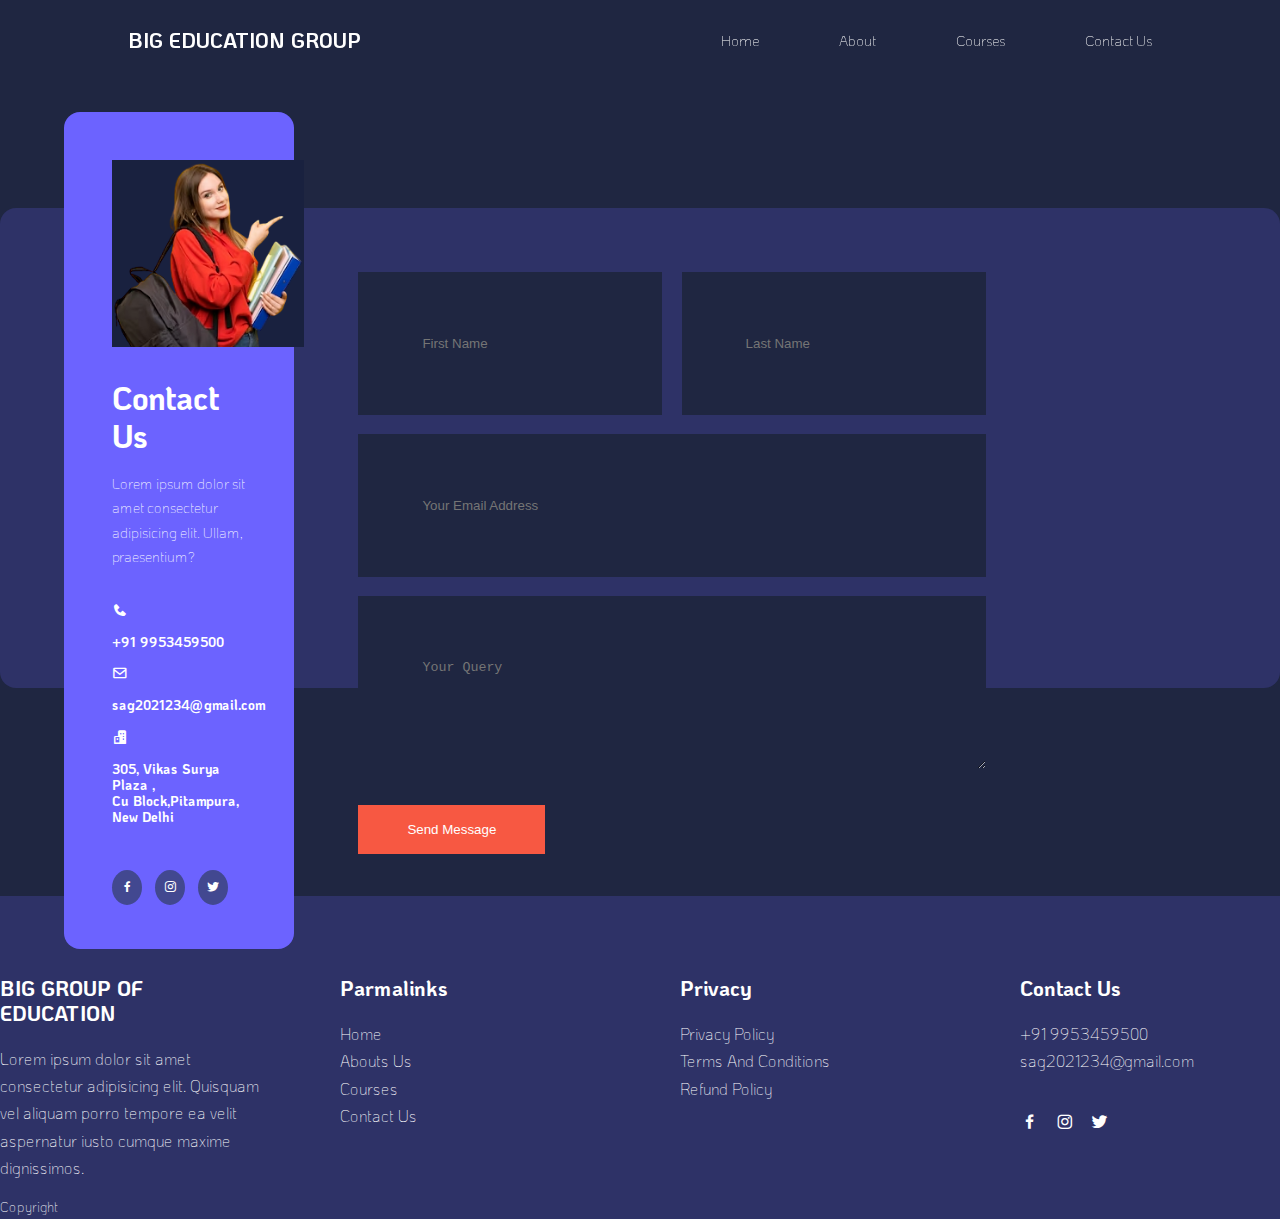
<file: contact.html>
<!DOCTYPE html>
<html lang="en">
<head>
    <meta charset="UTF-8">
    <meta name="viewport" content="width=device-width, initial-scale=1.0">
    <title>BIG EDUCATION GROUP</title>
    <link rel="stylesheet" href="style.css">
    <link rel="stylesheet" href="about.css">
    <link rel="stylesheet" href="contact.css">
    <link href='https://unpkg.com/boxicons@2.1.4/css/boxicons.min.css' rel='stylesheet'>
    <link rel="shortcut icon" href="4729436.png" type="image/x-icon">
    <link rel="preconnect" href="https://fonts.googleapis.com">
    <link rel="preconnect" href="https://fonts.gstatic.com" crossorigin>
    <link href="https://fonts.googleapis.com/css2?family=KoHo:ital,wght@0,200;0,300;0,400;0,500;0,600;0,700;1,200;1,300;1,400;1,500;1,600;1,700&family=Leckerli+One&family=MonteCarlo&display=swap" rel="stylesheet">
    <link rel="stylesheet" href="https://cdn.jsdelivr.net/npm/swiper@11/swiper-bundle.min.css" />
</head>
    <body>
    <nav>
        <div class="container nav_container">
            <a href="index.html"><h4>BIG EDUCATION GROUP</h4></a>
            <ul class="nav_menu">
                <li><a href="index.html">Home</a></li>
                <li><a href="about.html">About</a></li>
                <li><a href="courses.html">Courses</a></li>
                <li><a href="Contactus.html">Contact Us</a></li>
                <button id="open-menu-btn"><i class='bx bx-menu'></i></button>
                <button id="close-menu-btn"><i class='bx bxs-x-circle' ></i></button>
                
            </ul>
        </div>
    </nav>


    <section class="contact">
        <div class="contact_container">
            <aside class="contact_aside">
                <div class="aside_image">
                    <img src="contactimg-Photoroom.png-Photoroom.png" alt="">
                </div>
                <h2>Contact Us</h2>
                <p>Lorem ipsum dolor sit amet consectetur adipisicing elit. Ullam, praesentium?</p>
                <ul class="contact_details">
                    <li>
                        <i class='bx bxs-phone bx-flashing' ></i>
                        <h5>+91 9953459500</h5>
                    </li>
                    <li>
                        <i class='bx bx-envelope' ></i>
                        <h5>sag2021234@gmail.com</h5>
                    </li>
                    <li>
                        <i class='bx bxs-buildings' ></i>
                        <h5>305, Vikas Surya Plaza ,<br>Cu Block,Pitampura, New Delhi</h5>
                    </li>
                </ul>
                <ul class="contact_socials">
                    <li>
                        <a href="#"><i class='bx bxl-facebook' ></i></a>
                    </li>
                    <li>
                        <a href="#"><i class='bx bxl-instagram' ></i></a>
                    </li>
                    <li>
                        <a href="#"><i class='bx bxl-twitter' ></i></a>
                    </li>
                </ul>
            </aside>


    <form  action="https://formspree.io/f/myyrdboe"  method="POST" class="contact_form" >
        <div class="form_name">
            <input type="text" name="First Name"
            placeholder="First Name" required>
            <input type="text" name="Last Name"
            placeholder="Last Name" required>
        </div>
        <input type="email" name="Email Address" placeholder="Your Email Address" required>
        <textarea name="Message"  rows="3" required placeholder="Your Query"></textarea>
        <button type="submit" class="btn btn-primary ">Send Message</button>
    </form>

</div>
</section>
    <footer>
        <div class="footer_container">
            <div class="footer_1">
                <a href="index.html" class="footer_logo"><h4>BIG GROUP OF EDUCATION</h4></a>
                <p>Lorem ipsum dolor sit amet consectetur adipisicing elit. Quisquam vel aliquam porro tempore ea velit aspernatur iusto cumque maxime dignissimos.</p>
            </div>
            <div class="footer_2">
                <h4>Parmalinks</h4>
                <ul class="permalinks">
                    <li><a href="index.html">Home</a></li>
                    <li><a href="index.html">Abouts Us</a></li>
                    <li><a href="index.html">Courses</a></li>
                    <li><a href="index.html">Contact Us</a></li>
                </ul>
            </div>
            <div class="footer_3">
                <h4>Privacy</h4>
                <ul class="privacy">
                    <li><a href="#">Privacy Policy</a></li>
                    <li><a href="#">Terms And Conditions</a></li>
                    <li><a href="#">Refund Policy</a></li>
                </ul>
            </div>
            <div class="footer_4">
                <h4>Contact Us</h4>
                <div>
                    <p>+91 9953459500</p>
                    <p>sag2021234@gmail.com</p>
                </div>
                <ul class="footer_socials">
                    <li>
                        <a href="#"><i class='bx bxl-facebook' ></i></a>
                    </li>
                    <li>
                        <a href="#"><i class='bx bxl-instagram' ></i></a>
                    </li>
                    <li>
                        <a href="#"><i class='bx bxl-twitter' ></i></a>
                    </li>
                </ul>
                

            </div>
            </div>
            
            <div class="footer_copyright">
                <small>Copyright</small>
            </div>
       
    </footer>
    <script src="script.js"></script>
    </body>
    </html>
</file>
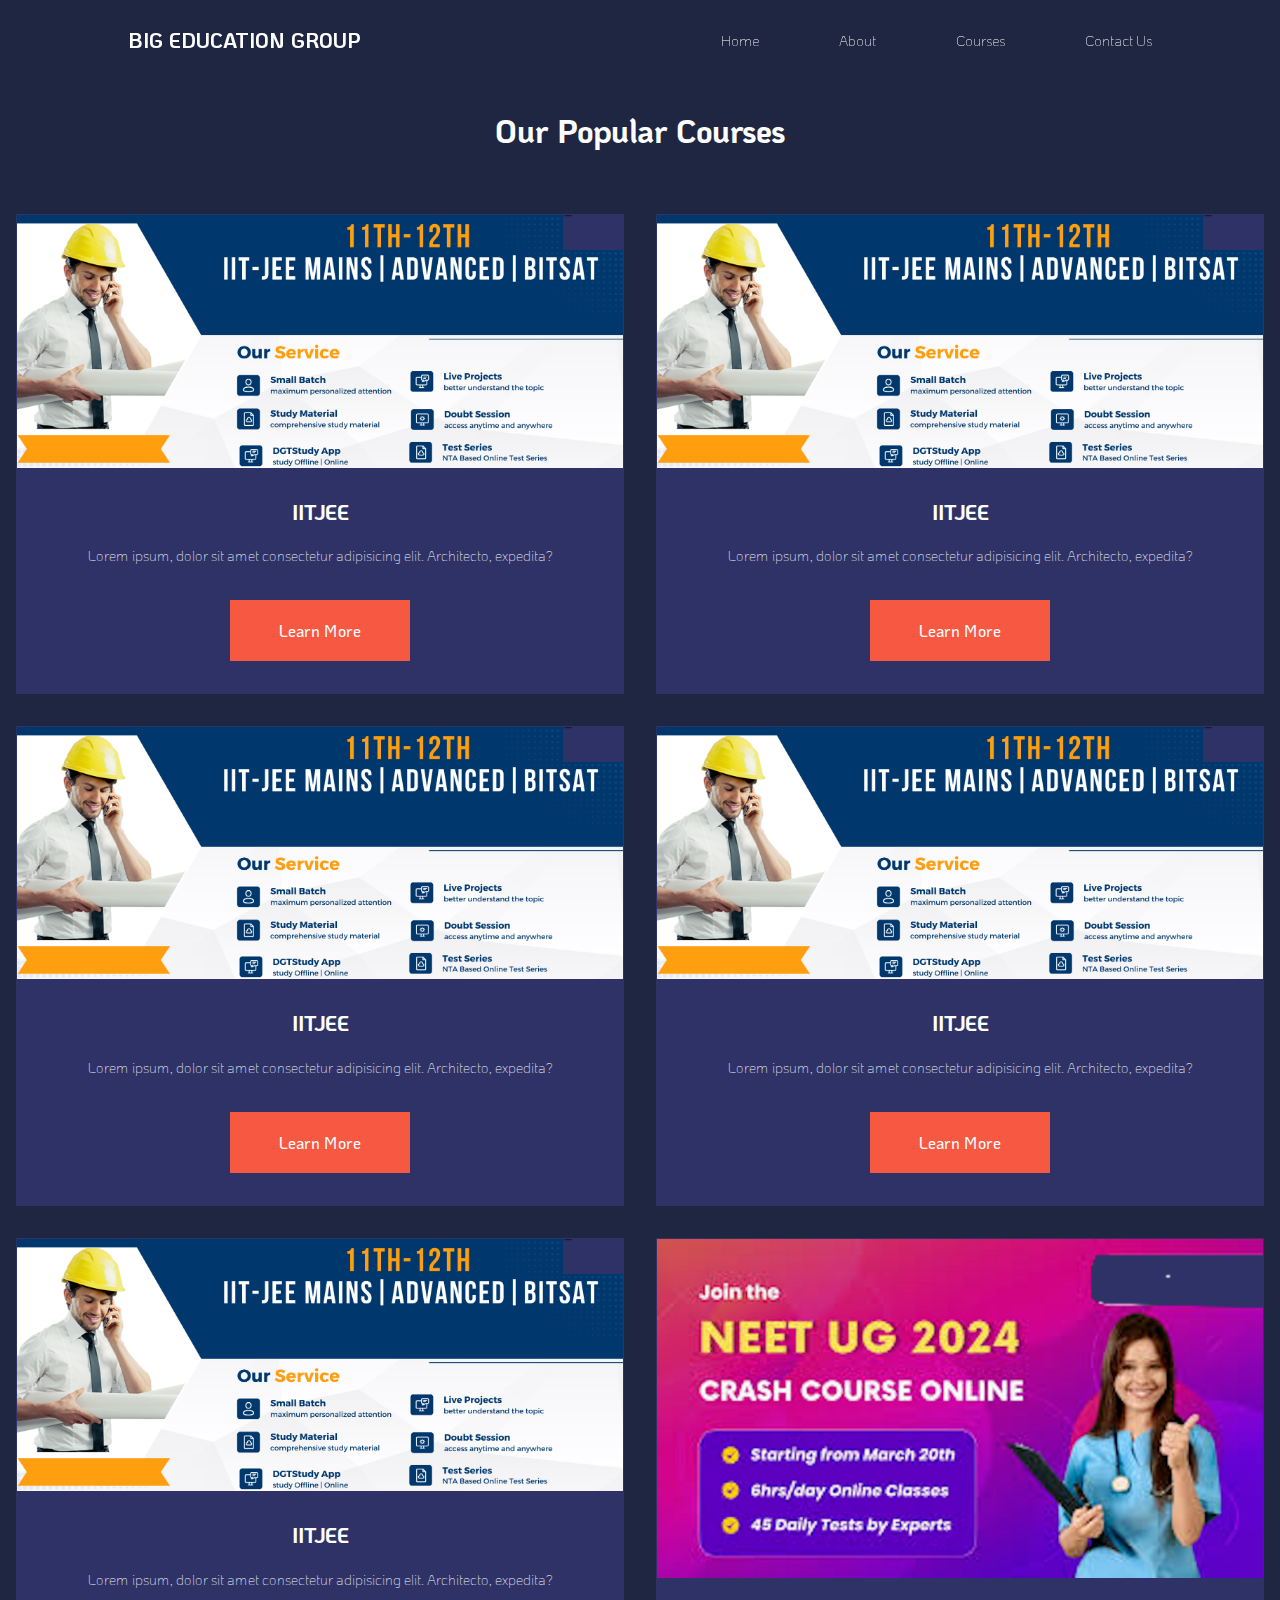
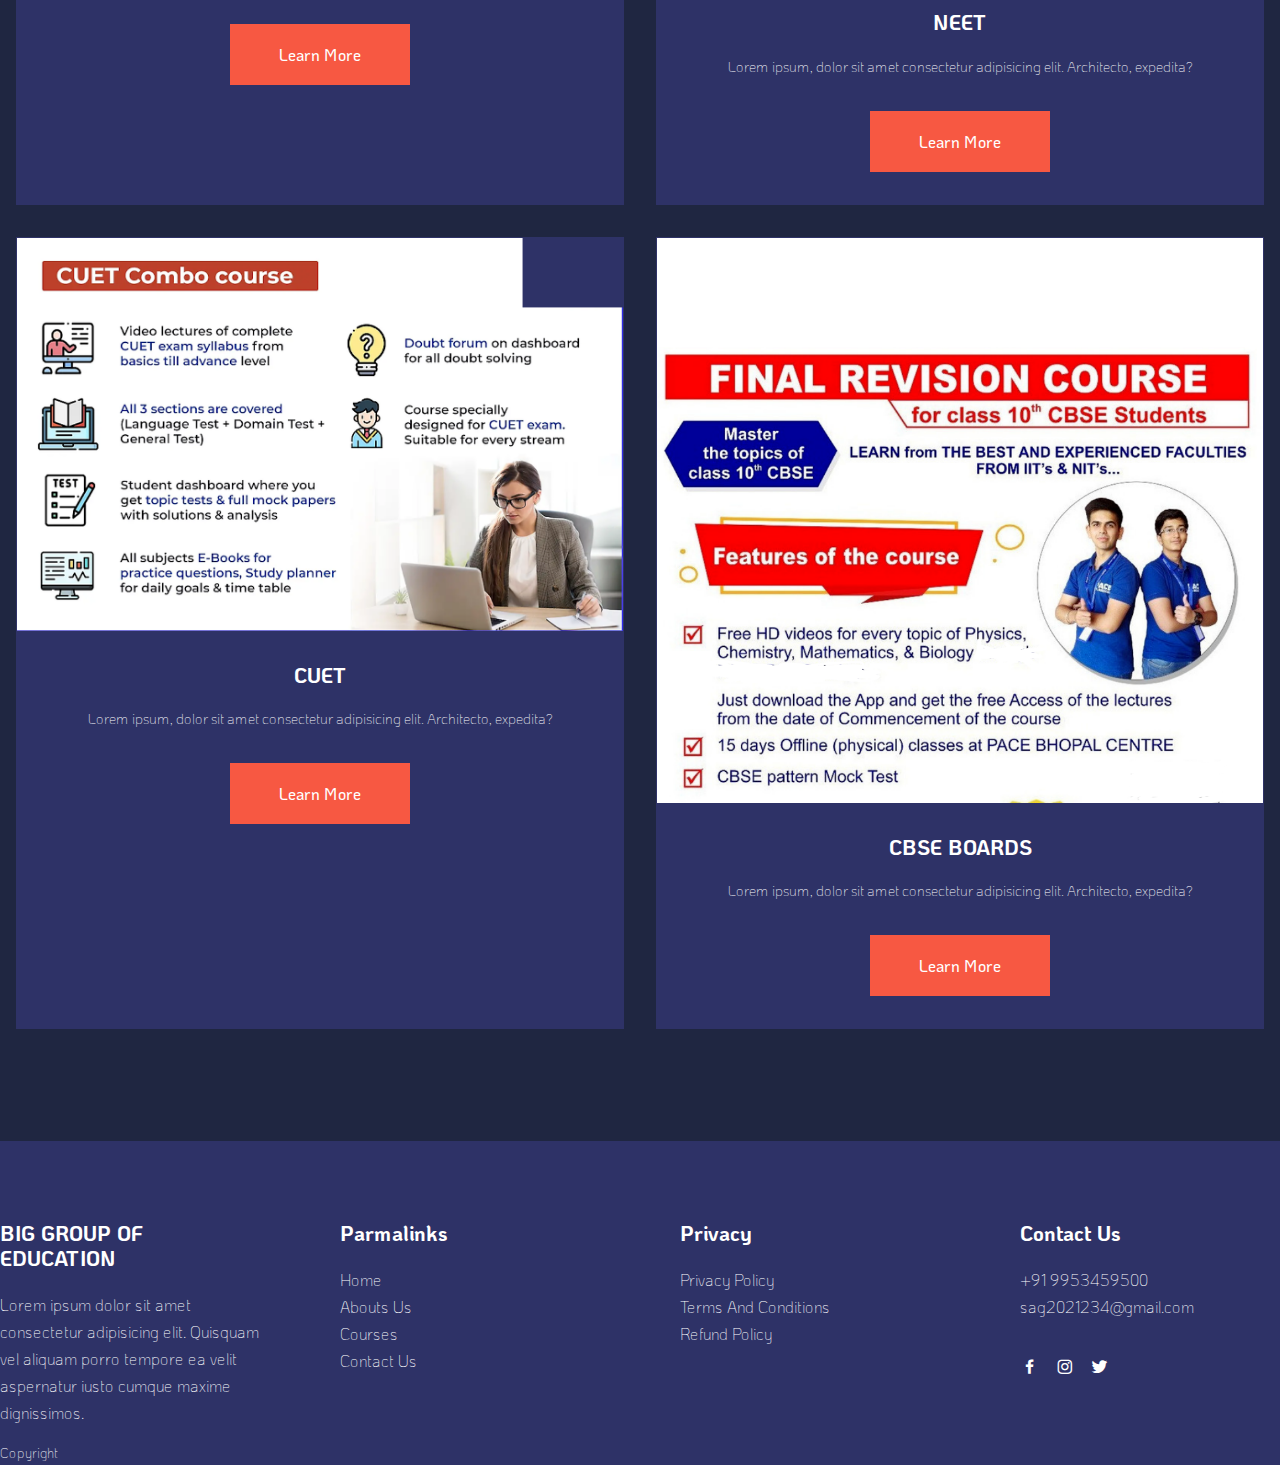
<file: courses.html>
<!DOCTYPE html>
<html lang="en">
<head>
    <meta charset="UTF-8">
    <meta name="viewport" content="width=device-width, initial-scale=1.0">
    <title>BIG EDUCATION GROUP</title>
    <link rel="stylesheet" href="style.css">
    <link rel="stylesheet" href="about.css">
    <link href='https://unpkg.com/boxicons@2.1.4/css/boxicons.min.css' rel='stylesheet'>
    <link rel="shortcut icon" href="4729436.png" type="image/x-icon">
    <link rel="preconnect" href="https://fonts.googleapis.com">
    <link rel="preconnect" href="https://fonts.gstatic.com" crossorigin>
    <link href="https://fonts.googleapis.com/css2?family=KoHo:ital,wght@0,200;0,300;0,400;0,500;0,600;0,700;1,200;1,300;1,400;1,500;1,600;1,700&family=Leckerli+One&family=MonteCarlo&display=swap" rel="stylesheet">
    <link rel="stylesheet" href="https://cdn.jsdelivr.net/npm/swiper@11/swiper-bundle.min.css" />
    <style>
        .courses
        {
            margin: 1rem;
        }
    </style>
</head>
    <body>
    <nav>
        <div class="container nav_container">
            <a href="index.html"><h4>BIG EDUCATION GROUP</h4></a>
            <ul class="nav_menu">
                <li><a href="index.html">Home</a></li>
                <li><a href="about.html">About</a></li>
                <li><a href="courses.html">Courses</a></li>
                <li><a href="Contact.html">Contact Us</a></li>
                <button id="open-menu-btn"><i class='bx bx-menu'></i></button>
                <button id="close-menu-btn"><i class='bx bxs-x-circle' ></i></button>
                
            </ul>
        </div>
    </nav>


    <section class="courses">
        <h2>Our Popular Courses</h2>
        <div class="courses_container">
            
                <article class="course">
                    <div class="course_image">
                        <img src="iitjee_banner.png" alt="">
                    </div>
                    <div class="course_info">
                        <h4>IITJEE</h4>
                        <p>Lorem ipsum, dolor sit amet consectetur adipisicing elit. Architecto, expedita?</p>
                        <a href="course.html" class="btn btn-primary">Learn More</a>
                    </div>
                </article>

                <article class="course">
                    <div class="course_image">
                        <img src="iitjee_banner.png" alt="">
                    </div>
                    <div class="course_info">
                        <h4>IITJEE</h4>
                        <p>Lorem ipsum, dolor sit amet consectetur adipisicing elit. Architecto, expedita?</p>
                        <a href="course.html" class="btn btn-primary">Learn More</a>
                    </div>
                </article>
                <article class="course">
                    <div class="course_image">
                        <img src="iitjee_banner.png" alt="">
                    </div>
                    <div class="course_info">
                        <h4>IITJEE</h4>
                        <p>Lorem ipsum, dolor sit amet consectetur adipisicing elit. Architecto, expedita?</p>
                        <a href="course.html" class="btn btn-primary">Learn More</a>
                    </div>
                </article>
                <article class="course">
                    <div class="course_image">
                        <img src="iitjee_banner.png" alt="">
                    </div>
                    <div class="course_info">
                        <h4>IITJEE</h4>
                        <p>Lorem ipsum, dolor sit amet consectetur adipisicing elit. Architecto, expedita?</p>
                        <a href="course.html" class="btn btn-primary">Learn More</a>
                    </div>
                </article>
                <article class="course">
                    <div class="course_image">
                        <img src="iitjee_banner.png" alt="">
                    </div>
                    <div class="course_info">
                        <h4>IITJEE</h4>
                        <p>Lorem ipsum, dolor sit amet consectetur adipisicing elit. Architecto, expedita?</p>
                        <a href="course.html" class="btn btn-primary">Learn More</a>
                    </div>
                </article>
            

            
                <article class="course">
                    <div class="course_image">
                        <img src="download.png" alt="">
                    </div>
                    <div class="course_info">
                    <h4>NEET</h4>
                    <p>Lorem ipsum, dolor sit amet consectetur adipisicing elit. Architecto, expedita?</p>
                    <a href="course.html" class="btn btn-primary">Learn More</a>
                </div>
                </article>
            
            
                <article class="course">
                    <div class="course_image">
                        <img src="edb00e_8ef63c2910a44a75b42e08234bf644a0~mv2 copy.png" alt="">
                    </div>
                    <div class="course_info">
                    <h4>CUET</h4>
                    <p>Lorem ipsum, dolor sit amet consectetur adipisicing elit. Architecto, expedita?</p>
                    <a href="course.html" class="btn btn-primary">Learn More</a>
                </div>
                </article>
            
           
                <article class="course">
                    <div class="course_image">
                        <img src="g.png" alt="">
                    </div>
                    <div class="course_info">
                    <h4>CBSE BOARDS</h4>
                    <p>Lorem ipsum, dolor sit amet consectetur adipisicing elit. Architecto, expedita?</p>
                    <a href="course.html" class="btn btn-primary">Learn More</a>
                </div>
                </article>
            
        </div>
    </section>

    <footer>
        <div class="footer_container">
            <div class="footer_1">
                <a href="index.html" class="footer_logo"><h4>BIG GROUP OF EDUCATION</h4></a>
                <p>Lorem ipsum dolor sit amet consectetur adipisicing elit. Quisquam vel aliquam porro tempore ea velit aspernatur iusto cumque maxime dignissimos.</p>
            </div>
            <div class="footer_2">
                <h4>Parmalinks</h4>
                <ul class="permalinks">
                    <li><a href="index.html">Home</a></li>
                    <li><a href="index.html">Abouts Us</a></li>
                    <li><a href="index.html">Courses</a></li>
                    <li><a href="index.html">Contact Us</a></li>
                </ul>
            </div>
            <div class="footer_3">
                <h4>Privacy</h4>
                <ul class="privacy">
                    <li><a href="#">Privacy Policy</a></li>
                    <li><a href="#">Terms And Conditions</a></li>
                    <li><a href="#">Refund Policy</a></li>
                </ul>
            </div>
            <div class="footer_4">
                <h4>Contact Us</h4>
                <div>
                    <p>+91 9953459500</p>
                    <p>sag2021234@gmail.com</p>
                </div>
                <ul class="footer_socials">
                    <li>
                        <a href="#"><i class='bx bxl-facebook' ></i></a>
                    </li>
                    <li>
                        <a href="#"><i class='bx bxl-instagram' ></i></a>
                    </li>
                    <li>
                        <a href="#"><i class='bx bxl-twitter' ></i></a>
                    </li>
                </ul>
            </div>
            </div>
            
            <div class="footer_copyright">
                <small>Copyright</small>
            </div>
       
    </footer>
    <script src="script.js"></script>
    </body>
    </html>
</file>
<file: style.css>
*
{
    margin: 0;
    padding: 0;
    border: 0;
    outline: 0;
    text-decoration: none;
    list-style: none;
    box-sizing: border-box;
}
:root{
    --color-primary: #6c63ff;
    --color-success: #00bf8e;
    --color-warning: #f7c94b;
    --color-danger: #f75842;
    --color-danger-variant: rgba(247,88,66,0.4);
    --color-white: #fff;
    --color-light: rgba(255,255,255,0.7);
    --color-black: #000;
    --color-bg: #1f2641;
    --color-bg1: #2e3267;
    --color-bg2: #424890;
    --container_width-lg: 80%;
    --container_width-md: 90%;
    --container_width-sm:94%;
    --transition: all 400ms ease;

}
body{
    font-family: "KoHo", sans-serif;
    font-weight: 200;
    font-style: normal;
    line-height: 1.7;
    color: var(--color-white);
    background: var(--color-bg);

}
.container
{
    width: var(--container_width-lg);
    margin: 0 auto;
}
section
{
    padding: 6rem 0;

}
section h2{
    text-align: center;
    margin-bottom: 4rem;
}
h1,
h2,
h3,
h4,
h5{
    line-height: 1.2;
}
h1{
    font-size: 2.4 rem;
}
h2
{
    font-size: 2rem;
}
h3{
    font-size: 1.6rem;
}
h4{
    font-size: 1.3rem;
}
a 
{
    color: var(--color-white);
}
img{
    width: 100%;
    display: block;
    -o-object-fit: cover;
}
.btn
{
    display: inline-block;
    background: var(--color-white);
    color: var(--color-black);
    padding: 1rem 3rem;
    border: 1px solid transparent;
    font-weight: 500;
    transition: var(--transition);
}
.btn:hover
{
    background: transparent;
    color:var(--color-white);
    border-color : var(var(--color-white));
}
.btn-primary{
    background: var(--color-danger);
    color: var(--color-white);
}  

/*=================================NAVBAR=============================*/
nav
{
    background: transparent;
    width: 100vw;
    height: 5rem;
    position: fixed;
    top:0;
    z-index:11 ;
}
.window-scroll
{
    background: var(--color-primary);
    box-shadow: 0 1rem 2rem rgba(0,0,0,0.2);
}
.nav_container
{
    height: 100%;
    display: flex;
    justify-content: space-between;
    align-items: center;
}
nav button{
    display: none;

}
.nav_menu
{
    display: flex;
    align-items: center;
    gap: 5rem;
}
.nav_menu a{
    font-size: 0.9rem;
    transition: var(--transition);

}
.nav_menu a:hover
{
    color: var(--color-bg2);
}

/* =========================NAV BAR END===========================*/
header
{
    position: relative;
    top: 5rem;
    overflow: hidden;
    height: 70vh;
    margin-bottom: 5rem;
}
.header_container
{
    display: grid;
    grid-template-columns: 1fr 1fr;
    align-items: center;
    gap: 2rem;
    height: 100%;
}
.header_right
{
    margin: 1rem 0 2.4rem;
}



.categories
{
    background: var(--color-bg1);
    height: 43rem;
}
.categories h1{
    line-height: 1;
    margin-bottom: 3rem;
}
.categories_container
{
    display: grid;
    grid-template-columns: 40% 60%;
    gap: 4rem;
}
.categories_left
{
    margin-right: 4rem;
}

.categories_left p{
    margin: 1rem 0 3rem;

}
.categories_right
{
    display: grid;
    grid-template-columns: repeat(2,1fr);
    gap: 1.2rem;
}
.category
{
    background: var(--color-bg2);
    padding: 2rem;
    border-radius: 2rem;
    transition: var(--transition);
}
.category:hover{
    box-shadow: 0 3rem 3rem rgba(0, 0, 0, 0);
}
.category:nth-child(1) .category_icon
{
    background: var(--color-danger);
}
.category:nth-child(2) .category_icon
{
    background: var(--color-success);
}
.category:nth-child(3) .category_icon
{
    background: var(--color-warning);
}
.category:nth-child(4) .category_icon
{
    background: var(--color-danger-variant);
}
.category_icon
{
    background: var(--color-primary);
    padding: 0.7rem;
    border-radius: 0.9rem;
}
.category h5{
    margin: 2rem 0 1rem;

}
.category p{
    font-size: 0.85rem;
}
.courses
{
    margin-top: 1rem;
}
.courses_container
{
    display: grid;
    grid-template-columns: repeat(2,1fr);
    gap: 2rem;
}
.course {
    background: var(--color-bg1);
    text-align: center;
    border: 1px solid transparent;
    transition: var(--transition);
}
.course:hover
{
    background: transparent;
    border-color: var(--color-primary);
}
.course_info
{
    padding: 2rem;
}

.course_info p{
    margin: 1.2rem 0 2rem;
    font-size: 0.9rem;
}

.faqs
{
    background: var(--color-bg1);
    box-shadow: inset 0 0 3rem rgba(0 ,0 ,0 ,0);
}
.faqs_container{
    padding: 2rem;
    display: grid;
    grid-template-columns: repeat(3,1fr);
    gap: 2rem;
    align-items: center;
    gap: 1.4rem;
    height: fit-content;
    background: var(--color-primary);
    cursor: pointer;

}
.faq h4{
    font-size: 1rem;
    line-height: 2.2;

}
.faq_icon
{
    align-self: flex-start;
    font-size: 1.2rem;
}
.faq p{
    margin-top: 0.8rem;
    display: none;
}
.faq.open p{
    display: block;
}

.testimonial_container
{
    overflow-x: hidden;
    position: relative;
    margin-bottom: 5rem;
}

.testimonial_container{
    padding-top: 2rem;
}
.avatar
{
    width: 6rem;
    height: 6rem;
    border-radius: 50%;
    overflow: hidden;
    margin: 0 auto 1rem;
    border: 1rem solid var(--color-bg1);

}
.testimonial_info
{
    text-align: center;

}
.testimonial_body
{
    background: var(--color-primary);
    padding: 2rem;
    margin-top: 3rem;
    position: relative;
}
.testimonial_body::before{
    content: "";
    display: block;
    background: linear-gradient(transparent,var(--color-primary),var(--color-primary),var(--color-primary));
    width: 3rem;
    height: 3rem;
    position: absolute;
    left: 48%;
    top: -1.5rem;
    transform: rotate(45deg);
}

footer
{
    background: var(--color-bg1);
    padding-top: 5rem;
    font: size 0.9rem;
}
.footer_container
{
    display: grid;
    grid-template-columns: repeat(4,1fr);
    gap:5rem;
}
.footer_container > div h4
{
    margin-bottom: 1.2rem;
}
.footer_1 p{
    margin-bottom: 0.7rem;
}
footer ul li a:hover{
    text-decoration: underline;
}

.footer_socials
{
    display: flex;
    gap: 1rem;
    font-size: 1.2rem;
    margin-top: 2rem;

}
footer_copyright
{
    text-align: center;
    margin-top: 4rem;
    padding: 1.2rem 0;
    border-top: 1px solid var(--color-bg2) ;
}
.map
{
    text-align: center;
}
</file>
<file: about.css>
*
{
    margin: 0;
    padding: 0;
    border: 0;
    outline: 0;
    text-decoration: none;
    list-style: none;
    box-sizing: border-box;
}
:root{
    --color-primary: #6c63ff;
    --color-success: #00bf8e;
    --color-warning: #f7c94b;
    --color-danger: #f75842;
    --color-danger-variant: rgba(247,88,66,0.4);
    --color-white: #fff;
    --color-light: rgba(255,255,255,0.7);
    --color-black: #000;
    --color-bg: #1f2641;
    --color-bg1: #2e3267;
    --color-bg2: #424890;
    --container_width-lg: 80%;
    --container_width-md: 90%;
    --container_width-sm:94%;
    --transition: all 400ms ease;

}
body{
    font-family: "KoHo", sans-serif;
    font-weight: 200;
    font-style: normal;
    line-height: 1.7;
    color: var(--color-white);
    background: var(--color-bg);

}
.about_achievements
{
    margin-top: 3rem;
}
.about_achievements_container
{
    display: grid;
    grid-template-columns: 33% 60%;;
    gap: 5rem;
}
.about_achievements_right  p{
    margin: 1.6rem 2.5rem;
}
.achievements_cards
{
display: grid;
grid-template-columns: repeat(4,1fr);
gap: 1.5rem;
}
.achievements_card
{
    background: var(--color-bg1);
    padding: 1.6rem;
    border-radius: 1rem;
    text-align: center;
    transition: var(--transition);
}
.achievements_card:hover
{
    background: var(--color-bg2);
    box-shadow: 0 3rem 3rem rgba(0,0,0,0,0.3);
}
.achievements_icon
{
    background: var(--color-success);
    padding: 0.6rem;
    border-radius: 1rem;
    display: inline-block;
    margin-bottom: 2rem;
    font-size: 2rem;
}
.achievements_card p{
    margin-top: 1rem;
}

.about_achievements{
    background: var(--color-bg1);
    box-shadow: inset 0 0 3rem rgba(0,0,0,0.5);
}
.team_container
{
    display: grid;
    grid-template-columns: repeat(4,1fr);
    gap: 2rem;
   
    background: var(--color-bg2);
    box-shadow: inset 0 0 3rem rgba(0,0,0,0.5);

}
.team_member
{
    background: var(--color-bg1);
    padding: 2rem;
    border: 1px solid transparent;
}
.team_member:hover
{
    background: transparent;
    border-color: var(--color-primary);
}
.team_img
{
    filter: saturate(50%);
}
.team_img:hover{
    filter: saturate(1);
}
.team_info
{
    text-align: center;
    margin-top: 1.4rem;
}
.team_info p{
    color: var(--color-light);
}
</file>
<file: contact.css>
*
{
    margin: 0;
    padding: 0;
    border: 0;
    outline: 0;
    text-decoration: none;
    list-style: none;
    box-sizing: border-box;
}
:root{
    --color-primary: #6c63ff;
    --color-success: #00bf8e;
    --color-warning: #f7c94b;
    --color-danger: #f75842;
    --color-danger-variant: rgba(247,88,66,0.4);
    --color-white: #fff;
    --color-light: rgba(255,255,255,0.7);
    --color-black: #000;
    --color-bg: #1f2641;
    --color-bg1: #2e3267;
    --color-bg2: #424890;
    --container_width-lg: 80%;
    --container_width-md: 90%;
    --container_width-sm:94%;
    --transition: all 400ms ease;

}
body{
    font-family: "KoHo", sans-serif;
    font-weight: 200;
    font-style: normal;
    line-height: 1.7;
    color: var(--color-white);
    background: var(--color-bg);

}
.contact_container
{
    background: var(--color-bg1);
    padding: 4rem;
    display: grid;
    grid-template-columns: 20% 60%;
    gap: 4rem;
    height: 30rem;
    margin: 7rem auto;
    border-radius: 1rem;
}
.contact_aside
{
    background: var(--color-primary);
    padding: 3rem;
    border-radius: 1rem;
    position: relative;
    bottom: 10rem;
}
.aside_image{
    width: 12rem;
    margin-bottom: 2rem;
}
.contact_aside h2{
    text-align: left;
    margin-bottom: 1rem;
}
.contact_aside p{
    font-size: 0.9rem;
    margin-bottom: 2rem;
}
.contact_details li{
    display: grid;
    gap: 1rem;
    align-items: center;
    margin-bottom: 1rem;
}
.contact_socials
{
    display: flex;
    gap: 0.8rem;
    margin-top: 3rem;
}
.contact_socials a{
    background: var(--color-bg2);
    padding: 0.5rem;
    border-radius: 50%;
    font-size: 0.9rem;
    transition: var(--transition);

}
.contact_socials:hover
{
    background: transparent;
}
.contact_form
{
    display: flex;
    flex-direction: column;
    gap: 1.2rem;
    margin-right: 4rem;
}
.form_name
{
    display: flex;
    gap: 1.2rem;

}
.contact_form input[type="text"]
{
    width: 50%;
}
input,textarea{
    width: 100%;
    padding: 4rem;
    background: var(--color-bg);
    color: var(--color-white);
}
.contact_form .btn
{
    width: max-content;
    cursor: pointer;
    margin-top: 1rem;
}
</file>
